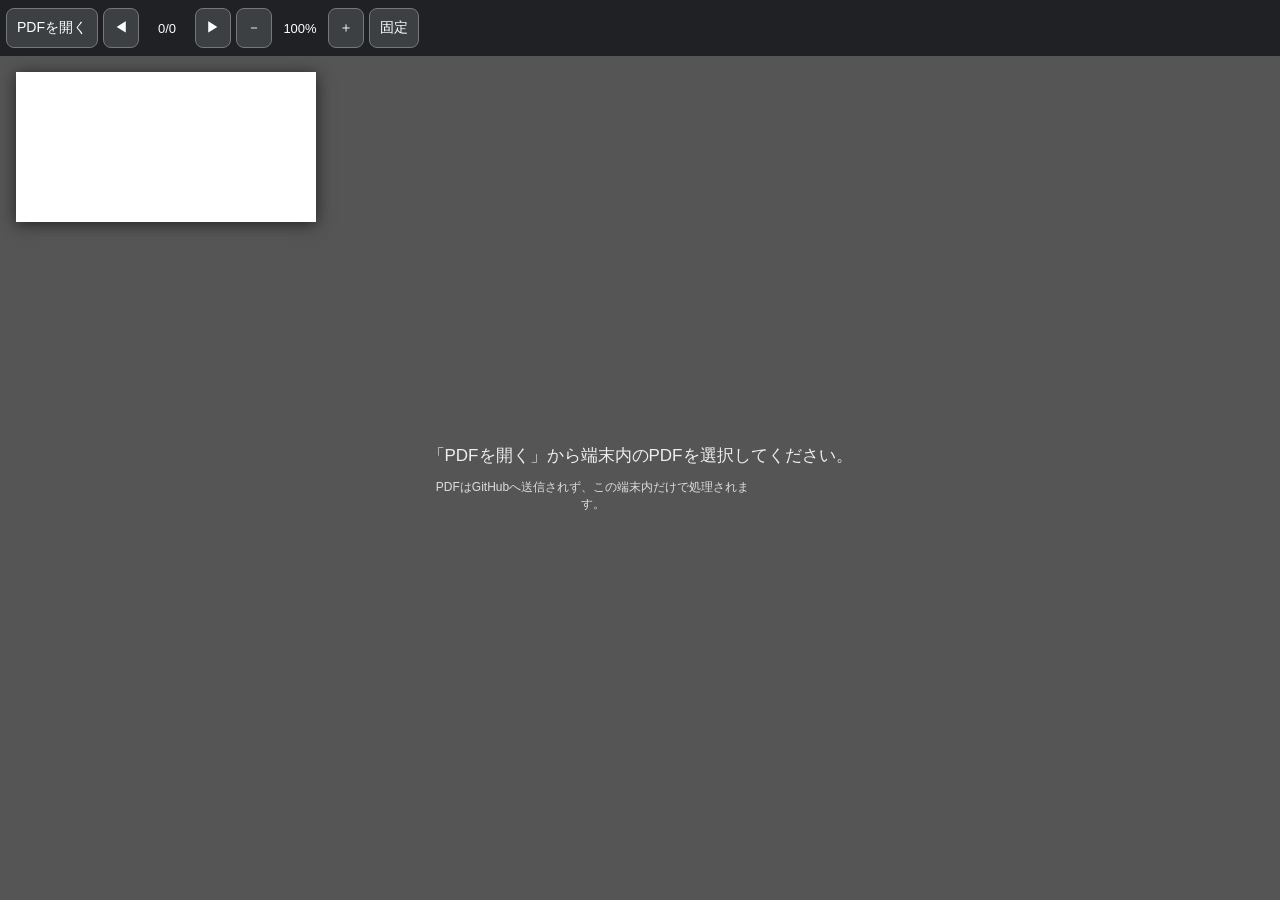
<file: index.html>
<!doctype html><html lang="ja"><head><meta charset="utf-8"><meta name="viewport" content="width=device-width,initial-scale=1,viewport-fit=cover,user-scalable=no"><meta name="theme-color" content="#202124"><title>PDF固定ビューワ</title><link rel="manifest" href="manifest.webmanifest"><link rel="stylesheet" href="style.css"></head><body>
<header><button id="open">PDFを開く</button><input id="file" type="file" accept="application/pdf" hidden><button id="prev">◀</button><span id="page">0/0</span><button id="next">▶</button><button id="minus">－</button><span id="zoom">100%</span><button id="plus">＋</button><button id="menu">固定</button></header>
<div id="panel" hidden><div class="panel-title">固定方法</div><button data-mode="top">上部固定</button><button data-mode="left">左固定</button><button data-mode="both">上部＋左固定</button><button id="clear">固定解除</button></div>
<main id="stage"><div id="scroll"><div id="pageWrap"><canvas id="pdf"></canvas><div id="capture" hidden></div><div id="guide"><i></i><b></b><em></em></div></div></div><canvas id="top" class="pane"></canvas><canvas id="left" class="pane"></canvas><canvas id="corner" class="pane"></canvas><canvas id="body" class="pane"></canvas><div id="empty">「PDFを開く」から端末内のPDFを選択してください。<small>PDFはGitHubへ送信されず、この端末内だけで処理されます。</small></div></main>
<div id="touchHint" hidden>赤い丸が固定位置です</div><div id="confirmBar" hidden><button id="confirmFix">この位置で固定</button></div>
<script type="module" src="app.js"></script></body></html>
</file>
<file: style.css>
*{box-sizing:border-box}html,body{margin:0;height:100%;overflow:hidden;font-family:-apple-system,BlinkMacSystemFont,"Segoe UI","Yu Gothic UI",sans-serif;background:#555;color:#fff}header{height:56px;padding-top:env(safe-area-inset-top);display:flex;align-items:center;gap:5px;padding-left:6px;padding-right:6px;background:#202124;overflow-x:auto;white-space:nowrap}button{min-height:40px;border:1px solid #777;border-radius:8px;background:#3c4043;color:#fff;padding:6px 10px;font-size:14px}#page,#zoom{min-width:46px;text-align:center;font-size:13px}#panel{position:fixed;right:8px;top:62px;z-index:50;width:190px;padding:8px;background:#202124;border:1px solid #777;border-radius:12px;box-shadow:0 6px 25px #0008}.panel-title{text-align:center;font-size:12px;color:#ddd;padding:2px 0 5px}#panel button{width:100%;margin:3px 0}#clear{background:#8b1e1e}#stage{position:relative;height:calc(100dvh - 56px);overflow:hidden;background:#555}#scroll{position:absolute;inset:0;overflow:auto;-webkit-overflow-scrolling:touch;overscroll-behavior:contain}#pageWrap{position:relative;width:max-content;height:max-content;margin:16px;background:#fff;box-shadow:0 2px 15px #222}#pdf{display:block}.pane{position:absolute;display:none;background:#fff;z-index:10;pointer-events:none;border:0}.pane#corner{z-index:13}.pane#top,.pane#left{z-index:12}.pane#body{z-index:11}#capture{position:absolute;inset:0;z-index:25;background:transparent;touch-action:none;-webkit-user-select:none;user-select:none}#capture[hidden]{display:none}#guide{position:absolute;inset:0;display:none;pointer-events:none;z-index:30}#guide i,#guide b{position:absolute;background:#ff3b30;box-shadow:0 0 0 1px #fff8}#guide i{height:2px;left:0;right:0}#guide b{width:2px;top:0;bottom:0}#guide em{position:absolute;width:18px;height:18px;border:3px solid #ff3b30;border-radius:50%;transform:translate(-8px,-8px);background:#fff8}#empty{position:absolute;inset:0;display:grid;place-content:center;text-align:center;padding:30px;color:#eee;font-size:17px}#empty small{display:block;margin-top:12px;color:#ddd;font-size:12px;max-width:330px}#confirmBar{position:fixed;z-index:80;left:50%;bottom:calc(10px + env(safe-area-inset-bottom));transform:translateX(-50%);display:flex;gap:8px;padding:7px;background:#202124ee;border:1px solid #777;border-radius:13px;box-shadow:0 6px 25px #0009}#confirmBar[hidden]{display:none}#confirmFix{background:#0f6cbd;font-weight:700}@media(orientation:landscape) and (max-height:540px){header{height:42px;padding-top:0;gap:3px;padding-left:4px;padding-right:4px}header button{min-height:34px;height:34px;padding:3px 7px;font-size:12px;border-radius:6px}#open{max-width:78px;overflow:hidden;white-space:nowrap}#page,#zoom{min-width:38px;font-size:12px}#stage{height:calc(100dvh - 42px)}#panel{top:46px;right:5px;width:170px;padding:5px}#panel button{min-height:34px;margin:2px 0;font-size:12px}#pageWrap{margin:8px}#confirmBar{bottom:4px;padding:4px}#confirmBar button{min-height:34px;font-size:12px}}

/* v1.4: toolbar is always visible, including after PDF zoom */
header{position:fixed!important;left:0;right:0;top:0;z-index:120;width:100%;overscroll-behavior:none}
#stage{position:fixed!important;left:0;right:0;top:56px;bottom:0;height:auto!important}
#panel{z-index:130}
#confirmBar{z-index:150}
#touchHint{position:fixed;z-index:145;left:50%;bottom:calc(65px + env(safe-area-inset-bottom));transform:translateX(-50%);padding:6px 11px;border-radius:999px;background:#111e;border:1px solid #777;color:#fff;font-size:12px;pointer-events:none;white-space:nowrap}
#touchHint[hidden]{display:none}
body.selecting{touch-action:none;overscroll-behavior:none}
@media(orientation:landscape) and (max-height:540px){#stage{top:42px}#touchHint{bottom:49px;font-size:11px;padding:4px 9px}}

/* v1.5: keep controls inside iOS visual viewport */
:root{--vv-left:0px;--vv-top:0px;--vv-width:100vw;--toolbar-h:56px}
header{left:var(--vv-left)!important;top:var(--vv-top)!important;width:var(--vv-width)!important;right:auto!important;transform:none!important}
#stage{left:var(--vv-left)!important;top:calc(var(--vv-top) + var(--toolbar-h))!important;width:var(--vv-width)!important;right:auto!important}
#scroll{touch-action:pan-x pan-y}
@media(orientation:landscape) and (max-height:540px){:root{--toolbar-h:42px}}
</file>
